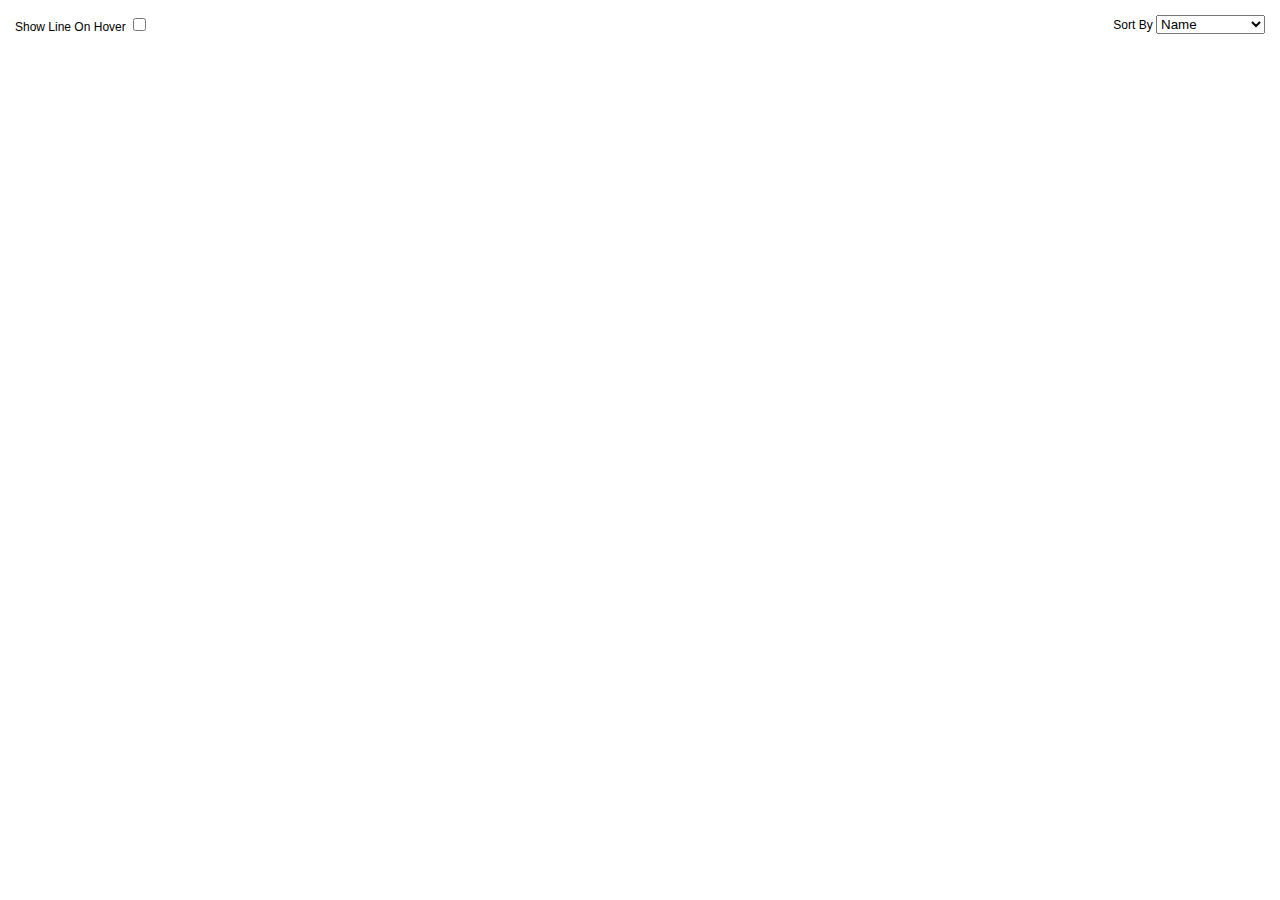
<file: connected dot plot example.html>
<!DOCTYPE html>
<head>
  <meta charset="utf-8">
  <script src="https://d3js.org/d3.v4.min.js"></script>
  <style>
    body {
      font-family: sans-serif;
      font-size: 12px;
      margin: 0;
    }
    
    .checkbox {
    	position: absolute;
      top: 15px;
      left: 15px;
    }
    
    .dropdown {
    	position: absolute;
      top: 15px;
      right: 15px;
    }
    
    text {
      font-size: 12px;
    }
    
    .title {
      font-weight: bold;
    }
    
    .grid-line {
      stroke: black;
      opacity: 0.2;
    }
    
    .rect-label {
      stroke: black;
    }
    
    .selection-line {
      stroke: black;
      stroke-dasharray: 5,5;
    }
    
    .hover-label {
      background-color: blue;
    }
    
    .lollipop-line {
      stroke: black;
      stroke-width: 1px;
    }
    
    circle {
      stroke-width: 1px;
      stroke: black;
    }
    
    circle.lollipop-start {
      fill: #00c100;
    }
    
    .lollipop-end {
      fill: #d700d7;
    }
        
    .lollipop-median {
      fill: white;
    }
    
    div.tooltip {
      position: absolute;
      text-align: center;
      padding: 5px;
      font: 12px sans-serif;		
      background: white;	
      border: 1px black solid;	
      border-radius: 4px;
      pointer-events: none;	
    }
  </style>
</head>

<body>
  <div class="checkbox">
    Show Line On Hover
  	<input type="checkbox" class="hover-line"> 
  </div>
  <div class="dropdown">
    Sort By
    <select class="sort-by">
      <option value="name">Name</option>
      <option value="max">Highest Salary</option>
      <option value="median">Median Salary</option>
      <option value="min">Lowest Salary</option>
    </select>
  </div>
  <script>
    var hoverLine = false;
    var landscape = true;
    
    d3.select(".hover-line")
    	.on("click", function() {
      	hoverLine = d3.select(this).property("checked");
    	});
    
    d3.select(".sort-by")
    	.on("change", function() {
      	var attribute = d3.select(this).property("value");
      	sortLollipops(attribute, 1);
    	});
    
		var margin = {top: 120, right: 100, bottom: 50, left: 150};
    
    var width = 960 - margin.left - margin.right,
    		height = 500 - margin.top - margin.bottom;
    
    var svg = d3.select("body").append("svg")
          .attr("width", width + margin.left + margin.right)
          .attr("height", height + margin.top + margin.bottom)
        .append("g")
          .attr("transform", "translate(" + margin.left + "," + margin.top + ")");
    
    function sortBy(data, attribute, order) {
    	data.sort(function(a, b) {
      	if(a[attribute] < b[attribute]) return -1 * order;
        if(a[attribute] > b[attribute]) return 1 * order;
        return 0;
    	});
    }
    
    // need to rewrite so start, min, lowest are the same
    var classToPos = {
      "lollipop-start": "min",
      "lollipop-median": "median",
      "lollipop-end": "max"
    }
    
    var legendLabels = [
      {label: "Lowest", class: "lollipop-start"}, 
      {label: "Median", class: "lollipop-median"},
      {label: "Highest", class: "lollipop-end"}
    ];
    
    var legendX = 300,
    		legendY = -50,
    		spaceBetween = 70,
        titleOffset = -120;
    
   	// code for positioning legend
    var legend = svg.append("g")
    	.attr("transform", "translate(" + [legendX, legendY] + ")");
        
   	legend.append("g")
    	.attr("class", "title")
      .append("text")
    	.attr("x", titleOffset)
      .text("Yearly Salary (£)")
    
    // Try using Susie Lu's d3-legend
    // add circles
    legend.selectAll("circle")
    	.data(legendLabels) 
    .enter().append("circle")
    	.attr("cx", function(d, i) {
      	return spaceBetween * i;
    	})
    	.attr("cy", -4)
    	.attr("r", 5)
    	.attr("class", function(d) { return d.class });
    
    // add labels
    legend.append("g")
      .selectAll("text")
    	.data(legendLabels)
    .enter().append("text")
      .attr("x", function(d, i) {
      	return spaceBetween * i + 10;
    	})  
    	.text(function(d) { return d.label });
    
    // Append div
    var div = d3.select("body").append("div")
    	.attr("class", "tooltip")
    	.style("opacity", 0);
    
    var posToColour = {
      min: "#00c100",
      median: "white",
      max: "#d700d7"
    };
    
    var y = d3.scaleBand()
    	.range([0, height])
    	.paddingInner(0.5)
    	.paddingOuter(0.7);
    
    var x = d3.scaleLinear()
    	.range([0, width]);
    
    var lineGenerator = d3.line();
    
    var axisLinePath = function(d) {
      return lineGenerator([[x(d) + 0.5, 0], [x(d) + 0.5, height]]);
    };
    
   	var lollipopLinePath = function(d) {
      return lineGenerator([[x(d.min), 0], [x(d.max), 0]]);
    };
    
    var selectionLine,
        lollipops,
        yAxis,
        yAxisGroup,
        xAxis,
        xAxisGroup,
        axisLines,
        lollipopsGroup;    
    
    var startCircles,
        medianCircles,
        endCircles;
    
    // Make global for now
    var payRatios;
    
    var url = "https://raw.githubusercontent.com/tlfrd/pay-ratios/master/data/payratio.json";
    
    d3.json(url, function(error, data) {
      if (error) throw error;
      
      payRatios = data.pay_ratios_2015_16;
      
      // use -1 to flip ordering
    	sortBy(payRatios, "name", 1);
      
      y.domain(payRatios.map(function(d) { return d.name }));
      x.domain([0, d3.max(payRatios, function(d) { return d.max })]);
      x.nice();
      
      yAxis = d3.axisLeft().scale(y)
    		.tickSize(0);
    
      xAxis = d3.axisTop().scale(x)
        .tickFormat(function(d,i) {
          if (i == 0) {
            return "£0"
          } else {
            return d3.format(".2s")(d); 
          }
        });

      yAxisGroup = svg.append("g")
      	.attr("class", "y-axis-group");
      
      yAxisGroup.append("g")
        .attr("class", "y-axis")
      	.attr("transform", "translate(-20, 0)")
        .call(yAxis)
				.select(".domain")
        .attr("opacity", 0);

      xAxisGroup = svg.append("g")
        .attr("class", "x-axis-group");
      
      xAxisGroup.append("g")
      	.attr("class", "x-axis")
        .call(xAxis);

      axisLines = svg.append("g")
      	.attr("class", "grid-lines");
      
    	axisLines.selectAll("path")
        .data(x.ticks())
      .enter().append("path")
        .attr("class", "grid-line")
        .attr("d", axisLinePath);
    
      selectionLine = xAxisGroup.append("g")
      	.attr("class", "interactive")
        .append("path")
        .attr("class", "selection-line")
        .attr("d", function() {
          return lineGenerator([[width / 2, 0],[width / 2, height]])
        })
        .attr("opacity", 0);
      
      lollipopsGroup = svg.append("g").attr("class", "lollipops");
    
     	lollipops = lollipopsGroup.selectAll("g")
        .data(payRatios)
      .enter().append("g")
        .attr("class", "lollipop")
        .attr("transform", function(d) {
          return "translate(0," + (y(d.name) + (y.bandwidth() / 2)) + ")";
        })

      lollipops.append("path")
        .attr("class", "lollipop-line")
        .attr("d", lollipopLinePath);
      
      startCircles = lollipops.append("circle")
    	.attr("class", "lollipop-start")
    	.attr("r", 5)
      .attr("cx", function(d) { 
      	return x(d.min); 
    	})
    	.on("mouseover", showLabel)
    	.on("mousemove", moveLabel)
      .on("mouseout", hideLabel);
    
      medianCircles = lollipops.append("circle")
        .attr("class", "lollipop-median")
        .attr("r", function(d) {
          if (d.median === "N/A") {
            return 0;
          } else {
            return 5;
          }
        })
        .attr("cx", function(d) { 
          if (d.median === "N/A") {
            return 0;
          } else {
            return x(d.median); 
          }
        })
        .on("mouseover", showLabel)
        .on("mousemove", moveLabel)
        .on("mouseout", hideLabel);

      endCircles = lollipops.append("circle")
        .attr("class", "lollipop-end")
        .attr("r", 5)
        .attr("cx", function(d) { 
          return x(d.max); 
        })
        .on("mouseover", showLabel)
        .on("mousemove", moveLabel)
        .on("mouseout", hideLabel);
      
		});
       
    function showLabel() {
       	var selection = d3.select(this);
        var pos = classToPos[selection.attr("class")];
        var data = d3.select(this.parentNode).datum();
      
        div.transition()
        	.duration(100)
        	.style("opacity", 0.9)
        div.html("£" + (selection.datum()[pos]))	
          .style("left", (d3.event.pageX - 30) + "px")		
          .style("top", (d3.event.pageY - 40) + "px")
        	.style("background-color", posToColour[pos])
     
      	if (hoverLine) {
          selectionLine
          	.attr("d", function() {
            	if (landscape) {
                return lineGenerator([[x(data[pos]), 0], [x(data[pos]), height]]);
              } else {
                return lineGenerator([[0, x(data[pos])], [width, x(data[pos])]]);
              }
            	
          	})
          	.attr("opacity", 0.75);
        }
    }
    
    function moveLabel() {
      div.style("left", (d3.event.pageX - 30) + "px")		
        .style("top", (d3.event.pageY - 40) + "px")
    }
    
    function hideLabel() {      
      div.transition()		
        .duration(200)		
        .style("opacity", 0);	
      
     	selectionLine
      	.attr("opacity", 0);
    }
    
    function sortLollipops(attribute, ordering) {
      sortBy(payRatios, attribute, 1);
      
			y.domain(payRatios.map(function(d) { return d.name })).copy();
      
      if (landscape) {
        lollipops
          .transition()
          .attr("transform", function(d) {
            return "translate(" + [0, (y(d.name) + y.bandwidth() / 2)] + ")";
          });
        
        yAxisGroup.select(".y-axis")
          .transition()
          .call(yAxis);
      } else {
         lollipops
          .transition()
          .attr("transform", function(d) {
            return "translate(" + [(y(d.name) + y.bandwidth() / 2), 0] + ")";
          });
        
         xAxisGroup.select(".x-axis")
          .transition()
          .call(yAxis);
      }
      
  
    }
    
    d3.select("svg").on("click", switchBetweenPortraitAndLandscape);
    
    function recalculateMargin(newMargin) {
      width = 960 - newMargin.left - newMargin.right;
      height = 500 - newMargin.top - newMargin.bottom;
      
     	d3.select("svg").select("g")
      	.attr("transform", "translate(" + newMargin.left + "," + newMargin.top + ")")
    }
    
    function switchBetweenPortraitAndLandscape() {
     
      if (landscape) {
        landscape = false;
        
        recalculateMargin({top: 100, right: 100, bottom: 100, left: 100})
        
        // Redraw xAxis
        x.range([height, 0]);
        
      	xAxis = d3.axisLeft().scale(x)
          .tickFormat(function(d, i) {
            if (i == 0) {
              return "£0"
            } else {
              return d3.format(".2s")(d); 
            }
          });
      	
      	yAxisGroup.select(".y-axis")
          .call(xAxis)
        	.attr("transform", "translate(0, 0)")
          .select(".domain")
          	.attr("opacity", 1);
        
        // Redraw yAxis
       	y.range([0, width]);
        
        yAxis = d3.axisBottom().scale(y)
    			.tickSize(0);
        
        xAxisGroup.select(".x-axis")
          .call(yAxis)
        	.attr("transform", "translate(0," + height + ")")
          .select(".domain")
          	.attr("opacity", 0);
        
        xAxisGroup.select(".x-axis").selectAll("text")
          .attr("y", 9)
          .attr("x", 9)
          .attr("transform", "rotate(45)")
          .style("text-anchor", "start");
        
        // Redraw lollipops
        
				lollipops.attr("transform", function(d) {
          return "translate(" + [(y(d.name) + (y.bandwidth() / 2)), 0] + ")";
        });
        
        lollipops.select(".lollipop-line")
        	.attr("d", function(d) {
          	return lineGenerator([[0, x(d.min)], [0, x(d.max)]]);
        	})
        lollipops.select(".lollipop-start")
        	.attr("cy", function(d) {
          	return x(d.min);
        	})
        	.attr("cx", 0);
        lollipops.select(".lollipop-median")
          .attr("cy", function(d) {
            if (d.median === "N/A") {
              return 0;
            } else {
              return x(d.median); 
            }
        	})
        	.attr("cx", 0);
        lollipops.select(".lollipop-end")
          .attr("cy", function(d) {
          	return x(d.max);
        	})
        	.attr("cx", 0);
        
        // Redraw grid lines
        
        axisLines.selectAll(".grid-line")
        	.attr("d", function(d) {
          	return lineGenerator([[0, x(d) + 0.5], [width, x(d) + 0.5]]);
        	});
        
        // Move legend
        
        legend.attr("transform", "translate(" + [legendX + 40, legendY] + ")");
        
      } else {
        
        landscape = true;
        
        recalculateMargin(margin);
        
       	// Redraw xAxis
        x.range([0, width]);
        
      	xAxis = d3.axisTop().scale(x)
          .tickFormat(function(d, i) {
            if (i == 0) {
              return "£0"
            } else {
              return d3.format(".2s")(d); 
            }
          });
      
      	xAxisGroup.select(".x-axis")
          .call(xAxis)
        	.attr("transform", "translate(0,0)")
        	.select(".domain")
          	.attr("opacity", 1);
        
        // Redraw yAxis
       	y.range([0, height]);
        
        yAxis = d3.axisLeft().scale(y)
    			.tickSize(0);
        
        yAxisGroup.select(".y-axis")
          .call(yAxis)
        	.attr("transform", "translate(-20, 0)")
          .select(".domain")
          	.attr("opacity", 0);
        
        // Redraw lollipops
        
        lollipops.attr("transform", function(d) {
          return "translate(0," + (y(d.name) + (y.bandwidth() / 2)) + ")";
        });
        
        lollipops.select(".lollipop-line")
        	.attr("d", function(d) {
          	return lineGenerator([[x(d.min), 0], [x(d.max), 0]]);
        	})
        lollipops.select(".lollipop-start")
        	.attr("cx", function(d) {
          	return x(d.min);
        	})
        	.attr("cy", 0);
        lollipops.select(".lollipop-median")
          .attr("cx", function(d) {
            if (d.median === "N/A") {
              return 0;
            } else {
              return x(d.median); 
            }
        	})
        	.attr("cy", 0);
        lollipops.select(".lollipop-end")
          .attr("cx", function(d) {
          	return x(d.max);
        	})
        	.attr("cy", 0);
        
        // Redraw grid lines
        
        axisLines.selectAll(".grid-line")
        	.attr("d", axisLinePath);
        
        // Reposition legend
        
        legend.attr("transform", "translate(" + [legendX, legendY] + ")");
        
      }

    }  
    
  </script>
</body>
</file>
